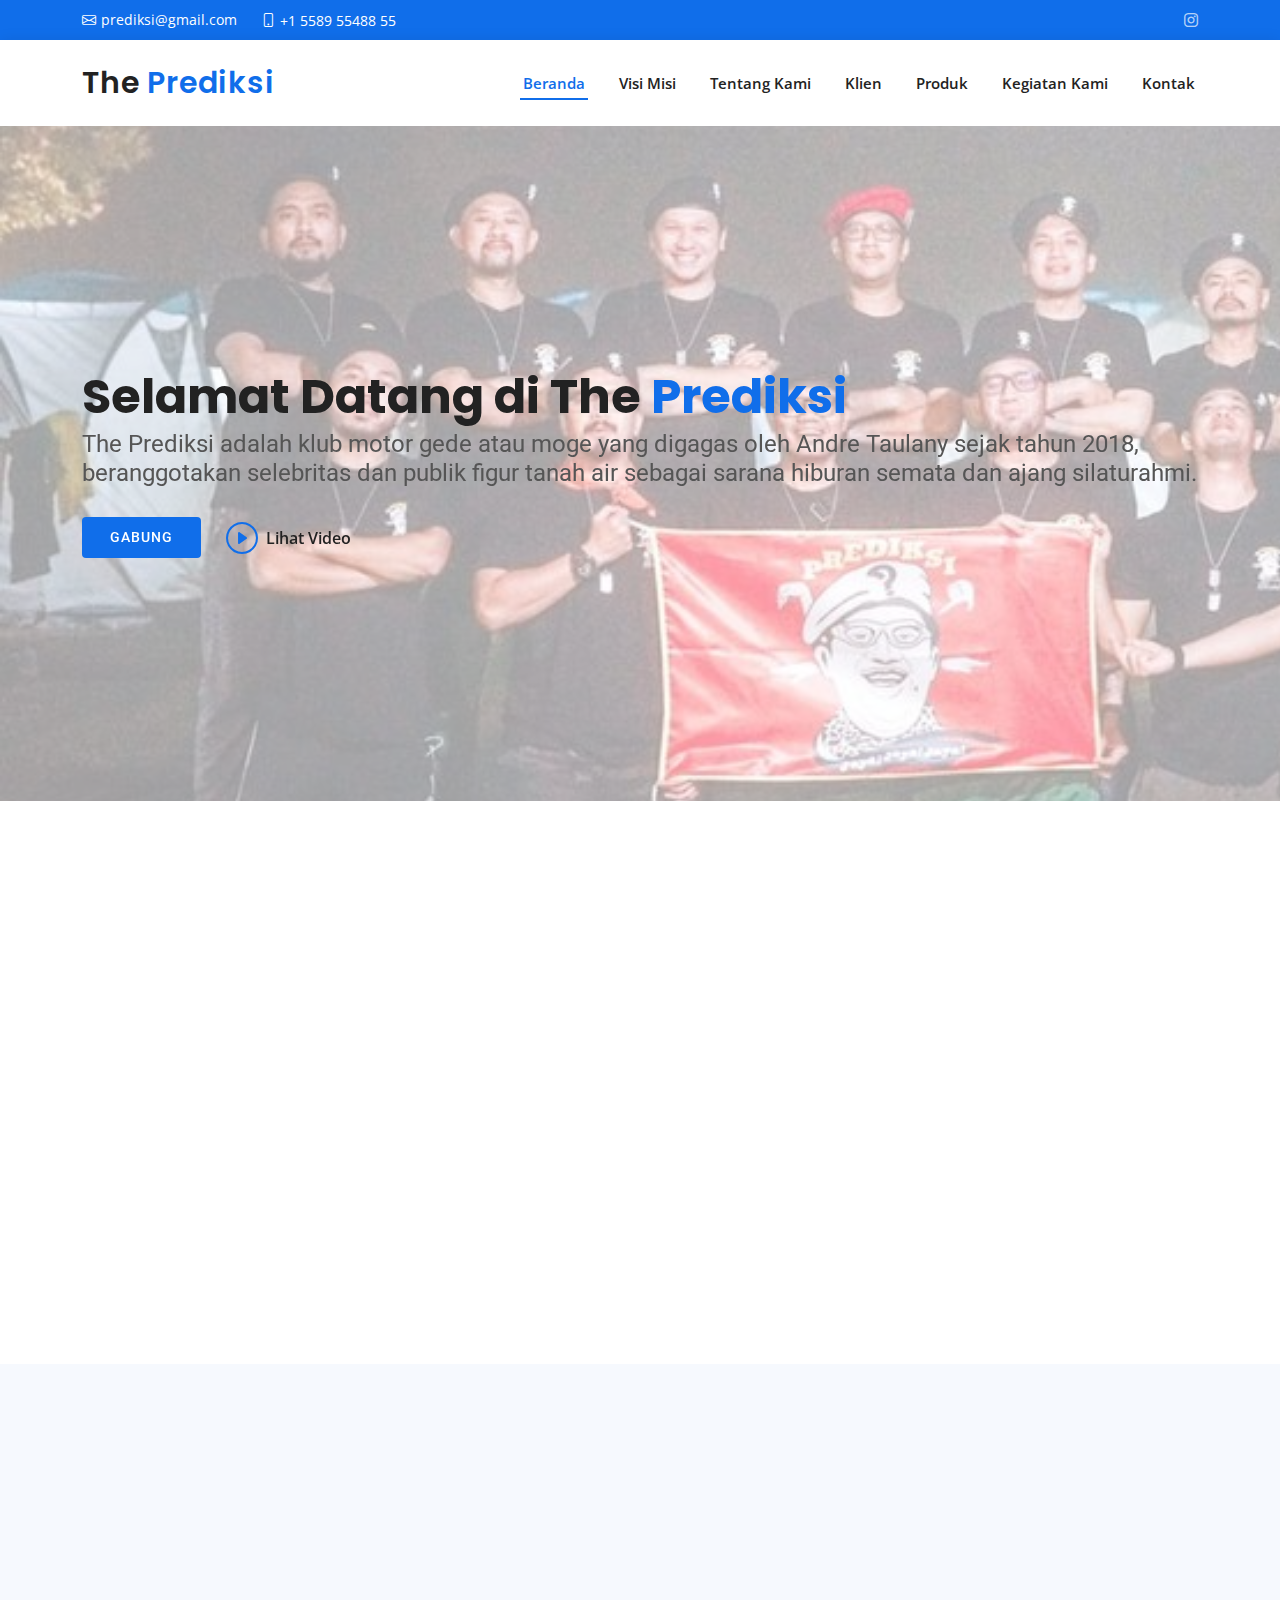
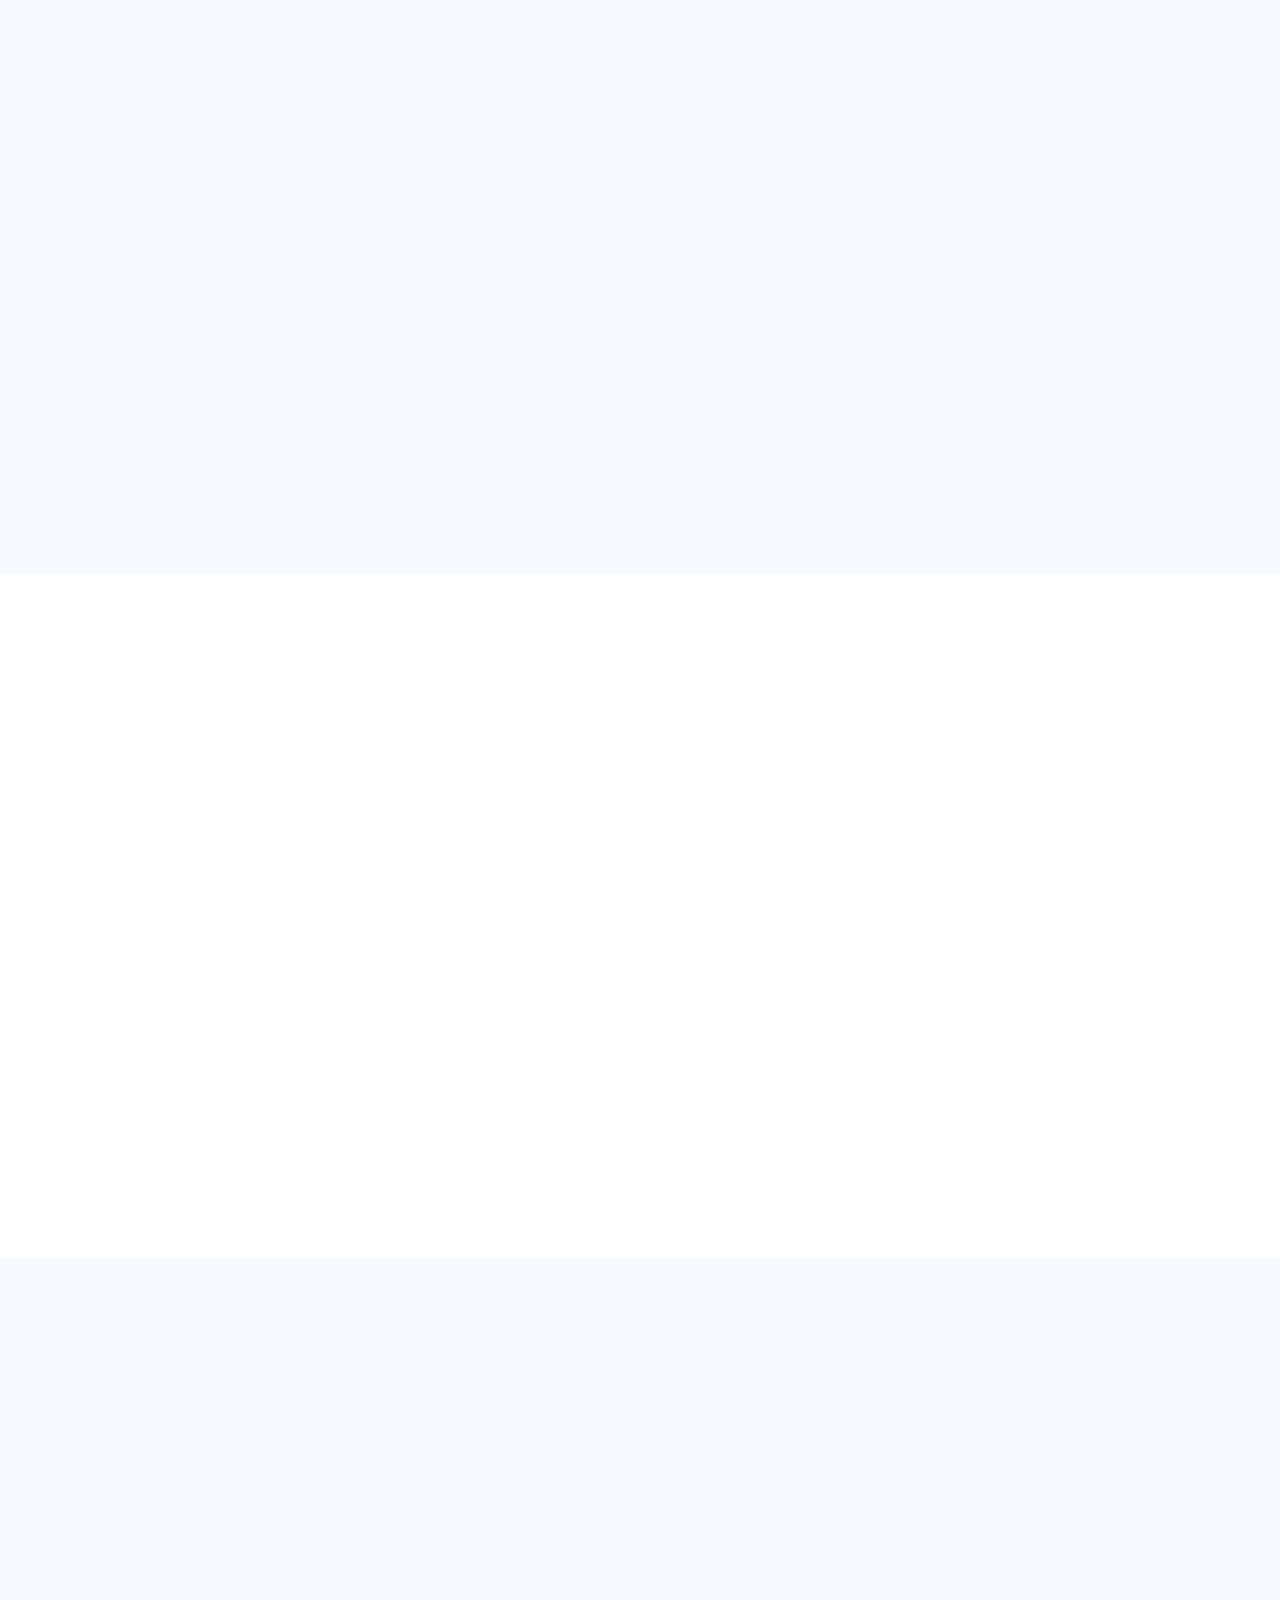
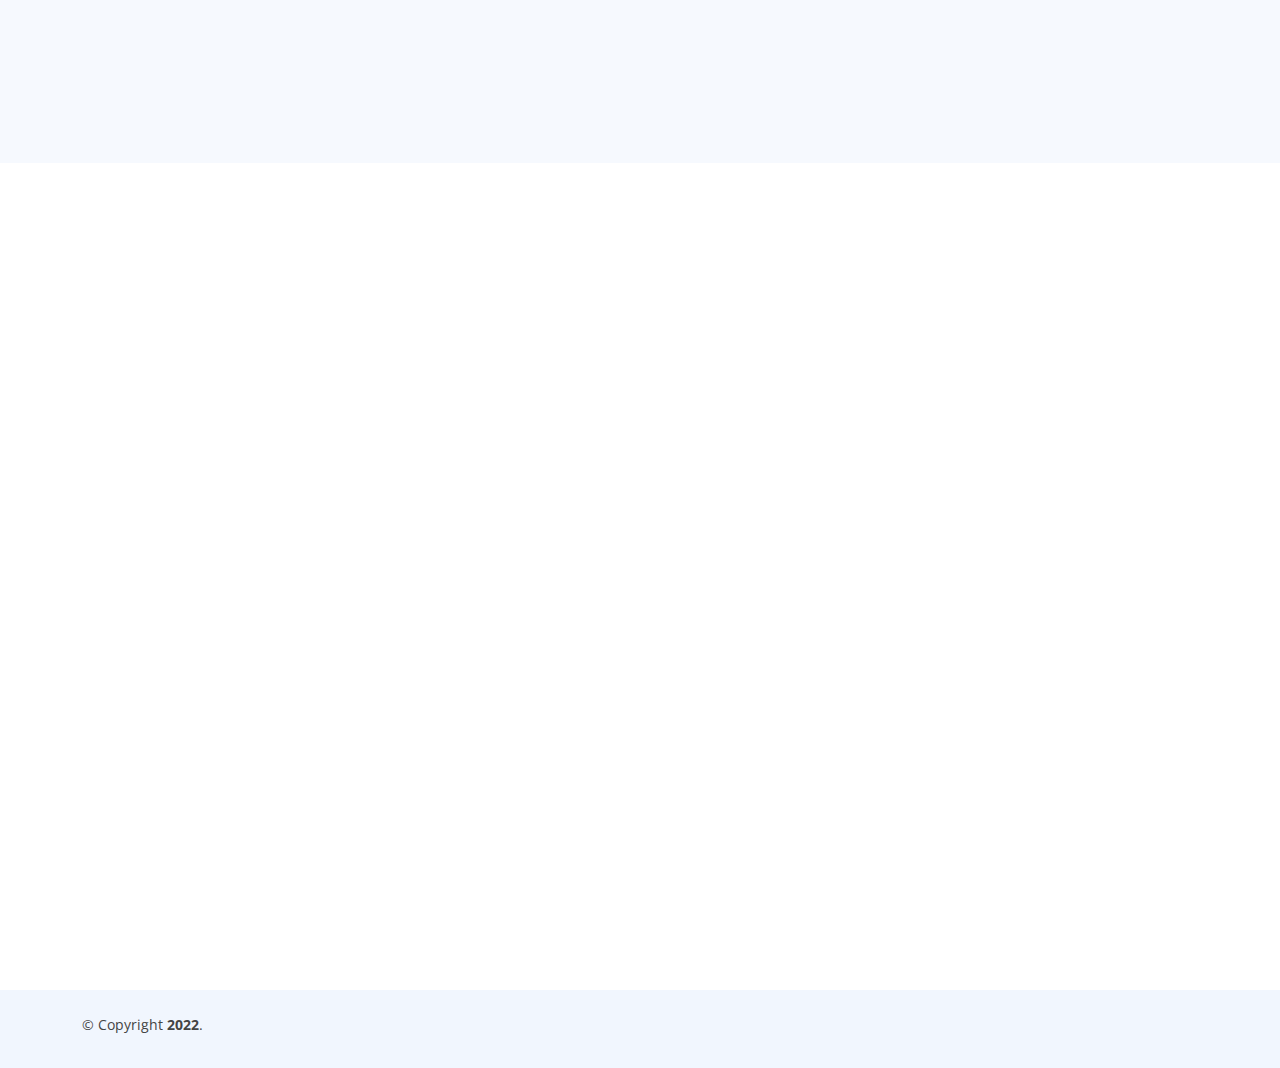
<file: index.html>
<!DOCTYPE html>
<html lang="en">

<head>
  <meta charset="utf-8">
  <meta content="width=device-width, initial-scale=1.0" name="viewport">

  <title>The Prediksi - Index</title>
  <meta content="" name="description">
  <meta content="" name="keywords">

  <!-- Favicons -->
  <link href="assets/img/ThePrediksiLogo.jpg" rel="icon">
  <link href="assets/img/apple-touch-icon.png" rel="apple-touch-icon">

  <!-- Google Fonts -->
  <link href="https://fonts.googleapis.com/css?family=Open+Sans:300,300i,400,400i,600,600i,700,700i|Roboto:300,300i,400,400i,500,500i,600,600i,700,700i|Poppins:300,300i,400,400i,500,500i,600,600i,700,700i" rel="stylesheet">

  <!-- Vendor CSS Files -->
  <link href="assets/vendor/aos/aos.css" rel="stylesheet">
  <link href="assets/vendor/bootstrap/css/bootstrap.min.css" rel="stylesheet">
  <link href="assets/vendor/bootstrap-icons/bootstrap-icons.css" rel="stylesheet">
  <link href="assets/vendor/boxicons/css/boxicons.min.css" rel="stylesheet">
  <link href="assets/vendor/glightbox/css/glightbox.min.css" rel="stylesheet">
  <link href="assets/vendor/swiper/swiper-bundle.min.css" rel="stylesheet">

  <!-- Template Main CSS File -->
  <link href="assets/css/style.css" rel="stylesheet">

  <!-- =======================================================
  * Template Name: BizLand - v3.8.1
  * Template URL: https://bootstrapmade.com/bizland-bootstrap-business-template/
  * Author: BootstrapMade.com
  * License: https://bootstrapmade.com/license/
  ======================================================== -->
</head>

<body>

  <!-- ======= Top Bar ======= -->
  <section id="topbar" class="d-flex align-items-center">
    <div class="container d-flex justify-content-center justify-content-md-between">
      <div class="contact-info d-flex align-items-center">
        <i class="bi bi-envelope d-flex align-items-center"><a href="mailto:prediksi@gmail.com">prediksi@gmail.com</a></i>
        <i class="bi bi-phone d-flex align-items-center ms-4"><span>+1 5589 55488 55</span></i>
      </div>
      <div class="social-links d-none d-md-flex align-items-center">
        <a href="https://www.instagram.com/theprediksi_/" class="instagram"><i class="bi bi-instagram"></i></a>
      </div>
    </div>
  </section>

  <!-- ======= Header ======= -->
  <header id="header" class="d-flex align-items-center">
    <div class="container d-flex align-items-center justify-content-between">

      <h1 class="logo"><a href="index.html">The<span> Prediksi</span></a></h1>
      <!-- Uncomment below if you prefer to use an image logo -->
      <!-- <a href="index.html" class="logo"><img src="assets/img/logo.png" alt=""></a>-->

      <nav id="navbar" class="navbar">
        <ul>
          <li><a class="nav-link scrollto active" href="#hero">Beranda</a></li>
          <li><a class="nav-link scrollto" href="#visimisi">Visi Misi</a></li>
          <li><a class="nav-link scrollto" href="#about">Tentang Kami</a></li>
          <li><a class="nav-link scrollto" href="#client">Klien</a></li>
          <li><a class="nav-link scrollto " href="#portfolio">Produk</a></li>
          <li><a class="nav-link scrollto" href="#team">Kegiatan Kami</a></li>         
          <li><a class="nav-link scrollto" href="#contact">Kontak</a></li>
        </ul>
        <i class="bi bi-list mobile-nav-toggle"></i>
      </nav><!-- .navbar -->

    </div>
  </header><!-- End Header -->

  <!-- ======= Hero Section ======= -->
  <section id="hero" class="d-flex align-items-center">
    <div class="container" data-aos="zoom-out" data-aos-delay="100">
      <h1>Selamat Datang di The <span>Prediksi</span></h1>
      <h2>The Prediksi adalah klub motor gede atau moge yang digagas oleh Andre Taulany sejak tahun 2018, beranggotakan selebritas dan publik figur tanah air sebagai sarana hiburan semata dan ajang silaturahmi.</h2>
      <div class="d-flex">
        <a href="#about" class="btn-get-started scrollto">Gabung</a>
        <a href="https://www.youtube.com/embed/E2m1AhpsCUs" class="glightbox btn-watch-video"><i class="bi bi-play-circle"></i><span>Lihat Video</span></a>
      </div>
    </div>
  </section><!-- End Hero -->

  <main id="main">

    <!-- ======= Featured Services Section ======= -->
    <section id="visimisi" class="featured-services">
      <div class="container" data-aos="fade-up">

        <div class="row">
          <div class="col-md-6 col-lg-3 d-flex align-items-stretch mb-5 mb-lg-0">
            <div class="icon-box" data-aos="fade-up" data-aos-delay="100">
              <div class="icon"><i class="bx bxl-dribbble"></i></div>
              <h4 class="title"><a href="">VISI</a></h4>
              <p class="description">Sebagai assosiasi untuk mengembangkan dan memperkenalkan dunia otomotif.</p>
            </div>
          </div>

          <div class="col-md-6 col-lg-3 d-flex align-items-stretch mb-5 mb-lg-0">
            <div class="icon-box" data-aos="fade-up" data-aos-delay="200">
              <div class="icon"><i class="bx bx-file"></i></div>
              <h4 class="title"><a href="">VISI</a></h4>
              <p class="description">Berlandaskan kebersamaan dengan mengutamakan rasa persatuan dan kesatuan serta berusaha membantu menciptakan keselamatan dan ketertiban lalu lintas di Indonesia dengan cara memberi contoh yang baik bagi pengguna jalan lewat perilaku ‘safety riding’</p>
            </div>
          </div>

          <div class="col-md-6 col-lg-3 d-flex align-items-stretch mb-5 mb-lg-0">
            <div class="icon-box" data-aos="fade-up" data-aos-delay="300">
              <div class="icon"><i class="bx bx-tachometer"></i></div>
              <h4 class="title"><a href="">MISI</a></h4>
              <p class="description">Menjaga tali persaudaraan antar sesama club otomotif khususnya dan masyarakat pada umumnya  dan mewadahi komunikasi dan interaksi antara sesama dan pengendara ataupun pencinta MOGE.</p>
            </div>
          </div>

          <div class="col-md-6 col-lg-3 d-flex align-items-stretch mb-5 mb-lg-0">
            <div class="icon-box" data-aos="fade-up" data-aos-delay="400">
              <div class="icon"><i class="bx bx-world"></i></div>
              <h4 class="title"><a href="">MISI</a></h4>
              <p class="description">Menghimpun dan mempersatukan semua pengguna MOGE pada khususnya dan sepeda motor jenis lain pada umumnya</p>
            </div>
          </div>

        </div>

      </div>
    </section><!-- End Featured Services Section -->

    <!-- ======= About Section ======= -->
    <section id="about" class="about section-bg">
      <div class="container" data-aos="fade-up">

        <div class="section-title">
          <h2>Tentang Kami</h2>
          <h3>Cari Tahu Lebih Banyak <span>Tentang Kami</span></h3>
          
        </div>

        <div class="row">
          <div class="col-lg-6" data-aos="fade-right" data-aos-delay="100">
            <img src="assets/img/prediksi.jpg" class="img-fluid" alt="">
          </div>
          <div class="col-lg-6 pt-4 pt-lg-0 content d-flex flex-column justify-content-center" data-aos="fade-up" data-aos-delay="100">
            <h3>The Prediksi</h3>
            <p class="fst-italic">
            The Prediksi adalah klub motor gede atau moge yang digagas oleh Andre Taulany sejak tahun 2018, beranggotakan selebritas dan publik figur tanah air sebagai sarana hiburan semata dan ajang silaturahmi. Hingga kini, klub motor gede yang terdiri dari figur publik dengan berbagai profesi tersebut, telah meluncurkan single yang bertajuk "Orkes Prediksi" tanggal 25 Agustus 2021 melalui platform digital dalam rangka merayakan hari jadinya yang ke-3.</p>
            <ul>
              <li>
                <i class="bx bx-store-alt"></i>
                <div>
                  <h5>Selain egiatan touring kami juga menjual beberapa produk</h5>
                  <p>Kami menjual beberapa produk yang berhubungan dengan club motor gede dengan kualitas dan harga yang sesuai.</p>
                </div>
              </li>
              <li>
                
            </ul>
            
          </div>
        </div>

      </div>
    </section><!-- End About Section -->


    

    <!-- ======= Clients Section ======= -->
    <section id="client" class="clients section-bg">
      <div class="container" data-aos="zoom-in">

        <div class="row">

          <div class="col-lg-2 col-md-4 col-6 d-flex align-items-center justify-content-center">
            <img src="assets/img/laz.png" class="img-fluid" alt="">
          </div>

          <div class="col-lg-2 col-md-4 col-6 d-flex align-items-center justify-content-center">
            <img src="assets/img/shop.jpg" class="img-fluid" alt="">
          </div>

          <div class="col-lg-2 col-md-4 col-6 d-flex align-items-center justify-content-center">
            <img src="assets/img/tokped.png" class="img-fluid" alt="">
          </div>

          <div class="col-lg-2 col-md-4 col-6 d-flex align-items-center justify-content-center">
            <img src="assets/img/blibli.png" class="img-fluid" alt="">
          </div>

          <div class="col-lg-2 col-md-4 col-6 d-flex align-items-center justify-content-center">
            <img src="assets/img/bl.png" class="img-fluid" alt="">
          </div>

          <div class="col-lg-2 col-md-4 col-6 d-flex align-items-center justify-content-center">
            <img src="assets/img/jd.png" class="img-fluid" alt="">
          </div>

        </div>

      </div>
    </section><!-- End Clients Section -->

    

    
    <!-- ======= Portfolio Section ======= -->
    <section id="portfolio" class="portfolio">
      <div class="container" data-aos="fade-up">

        <div class="section-title">
          <h2>Produk</h2>
          <h3>Cari Tahu Tentang<span> Produk Kami</span></h3>
          <p>Ut possimus qui ut temporibus culpa velit eveniet modi omnis est adipisci expedita at voluptas atque vitae autem.</p>
        </div>

        

        <div class="row portfolio-container" data-aos="fade-up" data-aos-delay="200">

          <div class="col-lg-4 col-md-6 portfolio-item filter-app">
            <img src="assets/img/helm.jfif" class="img-fluid" alt="">
            <div class="portfolio-info">
              <h4>Helm</h4>
              <a target="_blank" href="https://www.tokopedia.com/find/jpx-prediksi" class="details-link" title="More Details"><i class="bx bx-link"></i></a>
            </div>
          </div>

          <div class="col-lg-4 col-md-6 portfolio-item filter-web">
            <img src="assets/img/jaket.jfif" class="img-fluid" alt="">
            <div class="portfolio-info">
              <h4>Jaket</h4>
              <a target="_blank" href="https://shopee.co.id/JAKET-JEANS-PRINTING-DISTRO-GAMBAR-RED-SKULL-TENGKORAK-GHOST-RIDER-SUNMORI-MOTOR-PREDIKSI-i.21680133.9835112666" class="details-link" title="More Details"><i class="bx bx-link"></i></a>
            </div>
          </div>

          <div class="col-lg-4 col-md-6 portfolio-item filter-app">
            <img src="assets/img/kaos.jfif" class="img-fluid" alt="">
            <div class="portfolio-info">
              <h4>Kaos</h4>
              <a target="_blank" href="https://shopee.co.id/Promo-Kaos-Baju-THE-PREDIKSI-JAYA-Honda-Yamaha-Kawasaki-Kaos-Otomotif-KRMK-Keren-i.306194929.9012601066" class="details-link" title="More Details"><i class="bx bx-link"></i></a>
            </div>
          </div>

          

        </div>

      </div>
    </section><!-- End Portfolio Section -->

    <!-- ======= Team Section ======= -->
    <section id="team" class="team section-bg">
      <div class="container" data-aos="fade-up">

        <div class="section-title">
          <h2>Kegiatan Kami</h2>
          <h3>Beberapa Kegiatan <span>Kami</span></h3>
        </div>

        <div class="row">

          <div class="col-lg-3 col-md-6 d-flex align-items-stretch" data-aos="fade-up" data-aos-delay="100">
            <div class="member">
              <div class="member-img">
                <img src="assets/img/p1.jpeg" class="img-fluid" alt="">
                <div class="social">
                  
                  <a href="https://www.instagram.com/theprediksi_/"><i class="bi bi-instagram"></i></a>
                </div>
              </div>
              <div class="member-info">
                <h4>Prediksi</h4>
              </div>
            </div>
          </div>

          <div class="col-lg-3 col-md-6 d-flex align-items-stretch" data-aos="fade-up" data-aos-delay="200">
            <div class="member">
              <div class="member-img">
                <img src="assets/img/p2.jpg" class="img-fluid" alt="">
                <div class="social">
                  <a href="https://www.instagram.com/theprediksi_/"><i class="bi bi-instagram"></i></a>
                </div>
              </div>
              <div class="member-info">
                <h4>Touring</h4>
              </div>
            </div>
          </div>

          <div class="col-lg-3 col-md-6 d-flex align-items-stretch" data-aos="fade-up" data-aos-delay="300">
            <div class="member">
              <div class="member-img">
                <img src="assets/img/p4.jpg" class="img-fluid" alt="">
                <div class="social">
                  <a href="https://www.instagram.com/theprediksi_/"><i class="bi bi-instagram"></i></a>
                </div>
              </div>
              <div class="member-info">
                <h4>Prediksi</h4>
              </div>
            </div>
          </div>

          <div class="col-lg-3 col-md-6 d-flex align-items-stretch" data-aos="fade-up" data-aos-delay="400">
            <div class="member">
              <div class="member-img">
                <img src="assets/img/p5.jpg" class="img-fluid" alt="">
                <div class="social">
                  <a href="https://www.instagram.com/theprediksi_/"><i class="bi bi-instagram"></i></a>
                </div>
              </div>
              <div class="member-info">
                <h4>Touring</h4>
              </div>
            </div>
          </div>

        </div>

      </div>
    </section><!-- End Team Section -->

    
    <!-- ======= Contact Section ======= -->
    <section id="contact" class="contact">
      <div class="container" data-aos="fade-up">

        <div class="section-title">
          <h3><span>Kontak Kami</span></h3>
          <p>Hubungi kami di beberapa sosial media kami untuk informasi lebih lanjut</p>
        </div>

        <div class="row" data-aos="fade-up" data-aos-delay="100">
          <div class="col-lg-6">
            <div class="info-box mb-4">
              <i class="bx bx-map"></i>
              <h3>Alamat Kami</h3>
              <p>Bintaro, Tanggerang Selatan</p>
            </div>
          </div>

          <div class="col-lg-3 col-md-6">
            <div class="info-box  mb-4">
              <i class="bx bx-envelope"></i>
              <h3>Email Kami</h3>
              <p>prediksi@gmail.com</p>
            </div>
          </div>

          <div class="col-lg-3 col-md-6">
            <div class="info-box  mb-4">
              <i class="bx bx-phone-call"></i>
              <h3>Hubungi Kami</h3>
              <p>+1 5589 55488 55</p>
            </div>
          </div>

        </div>

        <div class="row" data-aos="fade-up" data-aos-delay="100">

          <div class="col-lg-12">
            <iframe class="mb-4 mb-lg-0" src="https://www.google.com/maps/embed?pb=!1m18!1m12!1m3!1d3965.8956019380385!2d106.7558337!3d-6.2774545!2m3!1f0!2f0!3f0!3m2!1i1024!2i768!4f13.1!3m3!1m2!1s0x2e69f046ef06d1d3%3A0x974b07b7f9c08585!2sJl.%20Gelatik%20Atas%2C%20Bintaro%2C%20Kec.%20Pesanggrahan%2C%20Kota%20Jakarta%20Selatan%2C%20Daerah%20Khusus%20Ibukota%20Jakarta!5e0!3m2!1sid!2sid!4v1660879570697!5m2!1sid!2sid" frameborder="0" style="border:0; width: 100%; height: 384px;" allowfullscreen></iframe>
          </div>

          

        </div>

      </div>
    </section><!-- End Contact Section -->

  </main><!-- End #main -->

  <!-- ======= Footer ======= -->
  <footer id="footer">

    
    <div class="container py-4">
      <div class="copyright">
        &copy; Copyright <strong><span>2022</span></strong>. 
      </div>
      
    </div>
  </footer><!-- End Footer -->

  <div id="preloader"></div>
  <a href="#" class="back-to-top d-flex align-items-center justify-content-center"><i class="bi bi-arrow-up-short"></i></a>

  <!-- Vendor JS Files -->
  <script src="assets/vendor/purecounter/purecounter_vanilla.js"></script>
  <script src="assets/vendor/aos/aos.js"></script>
  <script src="assets/vendor/bootstrap/js/bootstrap.bundle.min.js"></script>
  <script src="assets/vendor/glightbox/js/glightbox.min.js"></script>
  <script src="assets/vendor/isotope-layout/isotope.pkgd.min.js"></script>
  <script src="assets/vendor/swiper/swiper-bundle.min.js"></script>
  <script src="assets/vendor/waypoints/noframework.waypoints.js"></script>
  <script src="assets/vendor/php-email-form/validate.js"></script>

  <!-- Template Main JS File -->
  <script src="assets/js/main.js"></script>

</body>

</html>
</file>
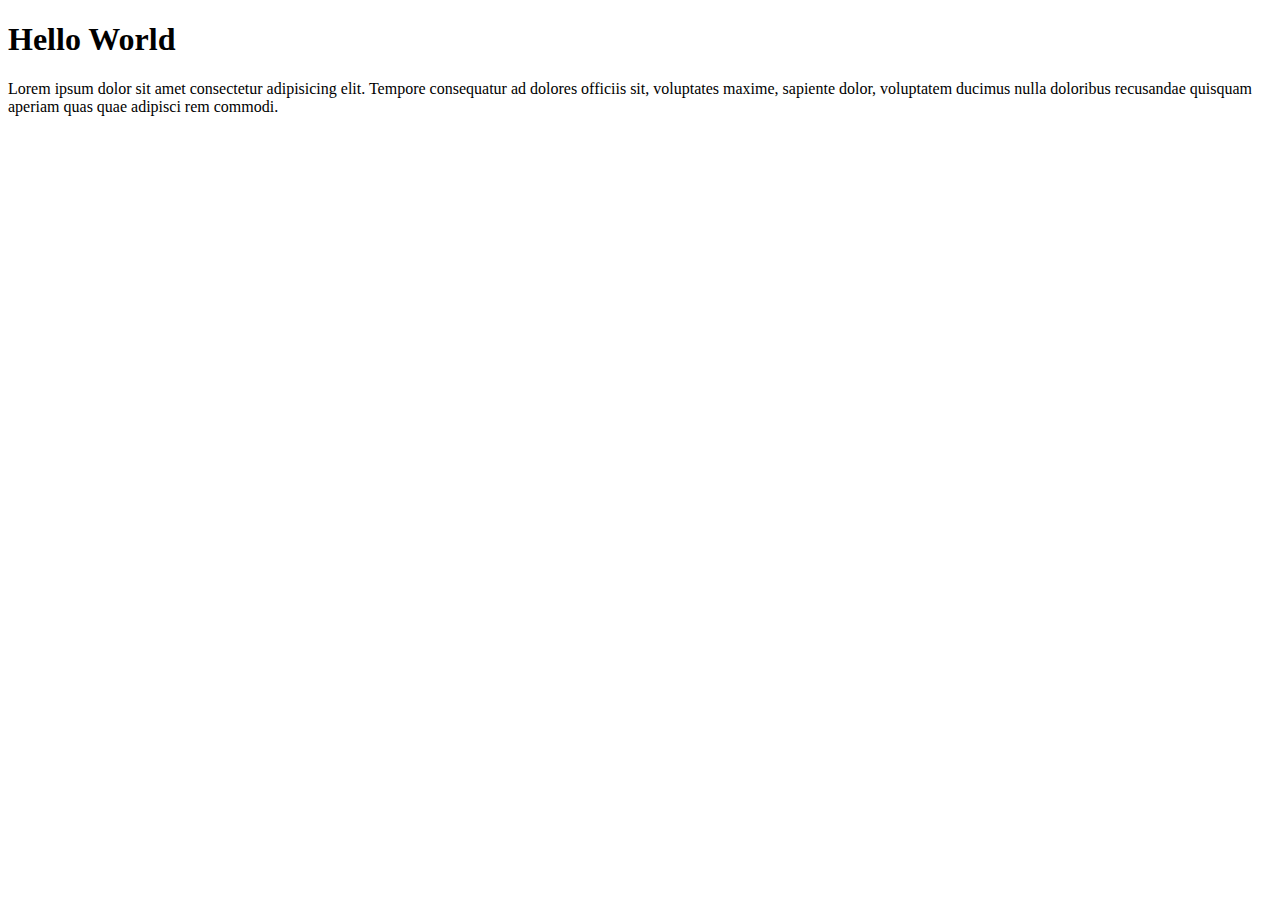
<file: dosen.html>
<!DOCTYPE html>
<html lang="en">
<head>
    <meta charset="UTF-8">
    <meta name="viewport" content="width=device-width, initial-scale=1.0">
    <title>Document</title>
</head>
<body>
    <h1>Hello World</h1>
    <p>Lorem ipsum dolor sit amet consectetur adipisicing elit. Tempore consequatur ad dolores officiis sit, voluptates maxime, sapiente dolor, voluptatem ducimus nulla doloribus recusandae quisquam aperiam quas quae adipisci rem commodi.</p>
</body>
</html>
</file>
<file: assets/css/style.css>
body {
  font-family: "Open Sans", sans-serif;
  color: #444444;
}

a {
  color: #106eea;
  text-decoration: none;
}

a:hover {
  color: #3b8af2;
  text-decoration: none;
}

h1,
h2,
h3,
h4,
h5,
h6 {
  font-family: "Roboto", sans-serif;
}

/*--------------------------------------------------------------
# Preloader
--------------------------------------------------------------*/
#preloader {
  position: fixed;
  top: 0;
  left: 0;
  right: 0;
  bottom: 0;
  z-index: 9999;
  overflow: hidden;
  background: #fff;
}

#preloader:before {
  content: "";
  position: fixed;
  top: calc(50% - 30px);
  left: calc(50% - 30px);
  border: 6px solid #106eea;
  border-top-color: #e2eefd;
  border-radius: 50%;
  width: 60px;
  height: 60px;
  -webkit-animation: animate-preloader 1s linear infinite;
  animation: animate-preloader 1s linear infinite;
}

@-webkit-keyframes animate-preloader {
  0% {
    transform: rotate(0deg);
  }

  100% {
    transform: rotate(360deg);
  }
}

@keyframes animate-preloader {
  0% {
    transform: rotate(0deg);
  }

  100% {
    transform: rotate(360deg);
  }
}

/*--------------------------------------------------------------
# Back to top button
--------------------------------------------------------------*/
.back-to-top {
  position: fixed;
  visibility: hidden;
  opacity: 0;
  right: 15px;
  bottom: 15px;
  z-index: 996;
  background: #106eea;
  width: 40px;
  height: 40px;
  border-radius: 4px;
  transition: all 0.4s;
}

.back-to-top i {
  font-size: 28px;
  color: #fff;
  line-height: 0;
}

.back-to-top:hover {
  background: #3284f1;
  color: #fff;
}

.back-to-top.active {
  visibility: visible;
  opacity: 1;
}

/*--------------------------------------------------------------
# Disable aos animation delay on mobile devices
--------------------------------------------------------------*/
@media screen and (max-width: 768px) {
  [data-aos-delay] {
    transition-delay: 0 !important;
  }
}

/*--------------------------------------------------------------
# Top Bar
--------------------------------------------------------------*/
#topbar {
  background: #106eea;
  height: 40px;
  font-size: 14px;
  transition: all 0.5s;
  color: #fff;
  padding: 0;
}

#topbar .contact-info i {
  font-style: normal;
  color: #fff;
}

#topbar .contact-info i a,
#topbar .contact-info i span {
  padding-left: 5px;
  color: #fff;
}

#topbar .contact-info i a {
  line-height: 0;
  transition: 0.3s;
  transition: 0.3s;
}

#topbar .contact-info i a:hover {
  color: #fff;
  text-decoration: underline;
}

#topbar .social-links a {
  color: rgba(255, 255, 255, 0.7);
  line-height: 0;
  transition: 0.3s;
  margin-left: 20px;
}

#topbar .social-links a:hover {
  color: white;
}

/*--------------------------------------------------------------
# Header
--------------------------------------------------------------*/
#header {
  background: #fff;
  transition: all 0.5s;
  z-index: 997;
  height: 86px;
  box-shadow: 0px 2px 15px rgba(0, 0, 0, 0.1);
}

#header.fixed-top {
  height: 70px;
}

#header .logo {
  font-size: 30px;
  margin: 0;
  padding: 0;
  line-height: 1;
  font-weight: 600;
  letter-spacing: 0.8px;
  font-family: "Poppins", sans-serif;
}

#header .logo a {
  color: #222222;
}

#header .logo a span {
  color: #106eea;
}

#header .logo img {
  max-height: 40px;
}

.scrolled-offset {
  margin-top: 70px;
}

/*--------------------------------------------------------------
# Navigation Menu
--------------------------------------------------------------*/
/**
* Desktop Navigation 
*/
.navbar {
  padding: 0;
}

.navbar ul {
  margin: 0;
  padding: 0;
  display: flex;
  list-style: none;
  align-items: center;
}

.navbar li {
  position: relative;
}

.navbar>ul>li {
  white-space: nowrap;
  padding: 10px 0 10px 28px;
}

.navbar a,
.navbar a:focus {
  display: flex;
  align-items: center;
  justify-content: space-between;
  padding: 0 3px;
  font-size: 15px;
  font-weight: 600;
  color: #222222;
  white-space: nowrap;
  transition: 0.3s;
  position: relative;
}

.navbar a i,
.navbar a:focus i {
  font-size: 12px;
  line-height: 0;
  margin-left: 5px;
}

.navbar>ul>li>a:before {
  content: "";
  position: absolute;
  width: 100%;
  height: 2px;
  bottom: -6px;
  left: 0;
  background-color: #106eea;
  visibility: hidden;
  width: 0px;
  transition: all 0.3s ease-in-out 0s;
}

.navbar a:hover:before,
.navbar li:hover>a:before,
.navbar .active:before {
  visibility: visible;
  width: 100%;
}

.navbar a:hover,
.navbar .active,
.navbar .active:focus,
.navbar li:hover>a {
  color: #106eea;
}

.navbar .dropdown ul {
  display: block;
  position: absolute;
  left: 28px;
  top: calc(100% + 30px);
  margin: 0;
  padding: 10px 0;
  z-index: 99;
  opacity: 0;
  visibility: hidden;
  background: #fff;
  box-shadow: 0px 0px 30px rgba(127, 137, 161, 0.25);
  transition: 0.3s;
}

.navbar .dropdown ul li {
  min-width: 200px;
}

.navbar .dropdown ul a {
  padding: 10px 20px;
  font-weight: 400;
}

.navbar .dropdown ul a i {
  font-size: 12px;
}

.navbar .dropdown ul a:hover,
.navbar .dropdown ul .active:hover,
.navbar .dropdown ul li:hover>a {
  color: #106eea;
}

.navbar .dropdown:hover>ul {
  opacity: 1;
  top: 100%;
  visibility: visible;
}

.navbar .dropdown .dropdown ul {
  top: 0;
  left: calc(100% - 30px);
  visibility: hidden;
}

.navbar .dropdown .dropdown:hover>ul {
  opacity: 1;
  top: 0;
  left: 100%;
  visibility: visible;
}

@media (max-width: 1366px) {
  .navbar .dropdown .dropdown ul {
    left: -90%;
  }

  .navbar .dropdown .dropdown:hover>ul {
    left: -100%;
  }
}

/**
* Mobile Navigation 
*/
.mobile-nav-toggle {
  color: #222222;
  font-size: 28px;
  cursor: pointer;
  display: none;
  line-height: 0;
  transition: 0.5s;
}

.mobile-nav-toggle.bi-x {
  color: #fff;
}

@media (max-width: 991px) {
  .mobile-nav-toggle {
    display: block;
  }

  .navbar ul {
    display: none;
  }
}

.navbar-mobile {
  position: fixed;
  overflow: hidden;
  top: 0;
  right: 0;
  left: 0;
  bottom: 0;
  background: rgba(9, 9, 9, 0.9);
  transition: 0.3s;
  z-index: 999;
}

.navbar-mobile .mobile-nav-toggle {
  position: absolute;
  top: 15px;
  right: 15px;
}

.navbar-mobile ul {
  display: block;
  position: absolute;
  top: 55px;
  right: 15px;
  bottom: 15px;
  left: 15px;
  padding: 10px 0;
  background-color: #fff;
  overflow-y: auto;
  transition: 0.3s;
}

.navbar-mobile a,
.navbar-mobile a:focus {
  padding: 10px 20px;
  font-size: 15px;
  color: #222222;
}

.navbar-mobile>ul>li {
  padding: 0;
}

.navbar-mobile a:hover:before,
.navbar-mobile li:hover>a:before,
.navbar-mobile .active:before {
  visibility: hidden;
}

.navbar-mobile a:hover,
.navbar-mobile .active,
.navbar-mobile li:hover>a {
  color: #106eea;
}

.navbar-mobile .getstarted,
.navbar-mobile .getstarted:focus {
  margin: 15px;
}

.navbar-mobile .dropdown ul {
  position: static;
  display: none;
  margin: 10px 20px;
  padding: 10px 0;
  z-index: 99;
  opacity: 1;
  visibility: visible;
  background: #fff;
  box-shadow: 0px 0px 30px rgba(127, 137, 161, 0.25);
}

.navbar-mobile .dropdown ul li {
  min-width: 200px;
}

.navbar-mobile .dropdown ul a {
  padding: 10px 20px;
}

.navbar-mobile .dropdown ul a i {
  font-size: 12px;
}

.navbar-mobile .dropdown ul a:hover,
.navbar-mobile .dropdown ul .active:hover,
.navbar-mobile .dropdown ul li:hover>a {
  color: #106eea;
}

.navbar-mobile .dropdown>.dropdown-active {
  display: block;
}

/*--------------------------------------------------------------
# Hero Section
--------------------------------------------------------------*/
#hero {
  width: 100%;
  height: 75vh;
  background: url("../img/p3.jpeg") top left;
  background-size: cover;
  position: relative;
}

#hero:before {
  content: "";
  background: rgba(255, 255, 255, 0.6);
  position: absolute;
  bottom: 0;
  top: 0;
  left: 0;
  right: 0;
}

#hero .container {
  position: relative;
}

#hero h1 {
  margin: 0;
  font-size: 48px;
  font-weight: 700;
  line-height: 56px;
  color: #222222;
  font-family: "Poppins", sans-serif;
}

#hero h1 span {
  color: #106eea;
}

#hero h2 {
  color: #555555;
  margin: 5px 0 30px 0;
  font-size: 24px;
  font-weight: 400;
}

#hero .btn-get-started {
  font-family: "Roboto", sans-serif;
  text-transform: uppercase;
  font-weight: 500;
  font-size: 14px;
  letter-spacing: 1px;
  display: inline-block;
  padding: 10px 28px;
  border-radius: 4px;
  transition: 0.5s;
  color: #fff;
  background: #106eea;
}

#hero .btn-get-started:hover {
  background: #247cf0;
}

#hero .btn-watch-video {
  font-size: 16px;
  transition: 0.5s;
  margin-left: 25px;
  color: #222222;
  font-weight: 600;
  display: flex;
  align-items: center;
}

#hero .btn-watch-video i {
  color: #106eea;
  font-size: 32px;
  transition: 0.3s;
  line-height: 0;
  margin-right: 8px;
}

#hero .btn-watch-video:hover {
  color: #106eea;
}

#hero .btn-watch-video:hover i {
  color: #3b8af2;
}

@media (min-width: 1024px) {
  #hero {
    background-attachment: fixed;
  }
}

@media (max-width: 768px) {
  #hero {
    height: 100vh;
  }

  #hero h1 {
    font-size: 28px;
    line-height: 36px;
  }

  #hero h2 {
    font-size: 18px;
    line-height: 24px;
    margin-bottom: 30px;
  }

  #hero .btn-get-started,
  #hero .btn-watch-video {
    font-size: 13px;
  }
}

@media (max-height: 500px) {
  #hero {
    height: 120vh;
  }
}

/*--------------------------------------------------------------
# Sections General
--------------------------------------------------------------*/
section {
  padding: 60px 0;
  overflow: hidden;
}

.section-bg {
  background-color: #f6f9fe;
}

.section-title {
  text-align: center;
  padding-bottom: 30px;
}

.section-title h2 {
  font-size: 13px;
  letter-spacing: 1px;
  font-weight: 700;
  padding: 8px 20px;
  margin: 0;
  background: #e7f1fd;
  color: #106eea;
  display: inline-block;
  text-transform: uppercase;
  border-radius: 50px;
}

.section-title h3 {
  margin: 15px 0 0 0;
  font-size: 32px;
  font-weight: 700;
}

.section-title h3 span {
  color: #106eea;
}

.section-title p {
  margin: 15px auto 0 auto;
  font-weight: 600;
}

@media (min-width: 1024px) {
  .section-title p {
    width: 50%;
  }
}

/*--------------------------------------------------------------
# Breadcrumbs
--------------------------------------------------------------*/
.breadcrumbs {
  padding: 20px 0;
  background-color: #f1f6fe;
  min-height: 40px;
}

.breadcrumbs h2 {
  font-size: 24px;
  font-weight: 300;
  margin: 0;
}

@media (max-width: 992px) {
  .breadcrumbs h2 {
    margin: 0 0 10px 0;
  }
}

.breadcrumbs ol {
  display: flex;
  flex-wrap: wrap;
  list-style: none;
  padding: 0;
  margin: 0;
  font-size: 14px;
}

.breadcrumbs ol li+li {
  padding-left: 10px;
}

.breadcrumbs ol li+li::before {
  display: inline-block;
  padding-right: 10px;
  color: #6c757d;
  content: "/";
}

@media (max-width: 768px) {
  .breadcrumbs .d-flex {
    display: block !important;
  }

  .breadcrumbs ol {
    display: block;
  }

  .breadcrumbs ol li {
    display: inline-block;
  }
}

/*--------------------------------------------------------------
# Featured Services
--------------------------------------------------------------*/
.featured-services .icon-box {
  padding: 30px;
  position: relative;
  overflow: hidden;
  background: #fff;
  box-shadow: 0 0 29px 0 rgba(68, 88, 144, 0.12);
  transition: all 0.3s ease-in-out;
  border-radius: 8px;
  z-index: 1;
}

.featured-services .icon-box::before {
  content: "";
  position: absolute;
  background: #cbe0fb;
  right: 0;
  left: 0;
  bottom: 0;
  top: 100%;
  transition: all 0.3s;
  z-index: -1;
}

.featured-services .icon-box:hover::before {
  background: #106eea;
  top: 0;
  border-radius: 0px;
}

.featured-services .icon {
  margin-bottom: 15px;
}

.featured-services .icon i {
  font-size: 48px;
  line-height: 1;
  color: #106eea;
  transition: all 0.3s ease-in-out;
}

.featured-services .title {
  font-weight: 700;
  margin-bottom: 15px;
  font-size: 18px;
}

.featured-services .title a {
  color: #111;
}

.featured-services .description {
  font-size: 15px;
  line-height: 28px;
  margin-bottom: 0;
}

.featured-services .icon-box:hover .title a,
.featured-services .icon-box:hover .description {
  color: #fff;
}

.featured-services .icon-box:hover .icon i {
  color: #fff;
}

/*--------------------------------------------------------------
# About
--------------------------------------------------------------*/
.about .content h3 {
  font-weight: 600;
  font-size: 26px;
}

.about .content ul {
  list-style: none;
  padding: 0;
}

.about .content ul li {
  display: flex;
  align-items: flex-start;
  margin-bottom: 35px;
}

.about .content ul li:first-child {
  margin-top: 35px;
}

.about .content ul i {
  background: #fff;
  box-shadow: 0px 6px 15px rgba(16, 110, 234, 0.12);
  font-size: 24px;
  padding: 20px;
  margin-right: 15px;
  color: #106eea;
  border-radius: 50px;
}

.about .content ul h5 {
  font-size: 18px;
  color: #555555;
}

.about .content ul p {
  font-size: 15px;
}

.about .content p:last-child {
  margin-bottom: 0;
}

/*--------------------------------------------------------------
# Skills
--------------------------------------------------------------*/
.skills .progress {
  height: 60px;
  display: block;
  background: none;
  border-radius: 0;
}

.skills .progress .skill {
  padding: 0;
  margin: 0 0 6px 0;
  text-transform: uppercase;
  display: block;
  font-weight: 600;
  font-family: "Poppins", sans-serif;
  color: #222222;
}

.skills .progress .skill .val {
  float: right;
  font-style: normal;
}

.skills .progress-bar-wrap {
  background: #e2eefd;
  height: 10px;
}

.skills .progress-bar {
  width: 1px;
  height: 10px;
  transition: 0.9s;
  background-color: #106eea;
}

/*--------------------------------------------------------------
# Counts
--------------------------------------------------------------*/
.counts {
  padding: 70px 0 60px;
}

.counts .count-box {
  padding: 30px 30px 25px 30px;
  width: 100%;
  position: relative;
  text-align: center;
  background: #f1f6fe;
}

.counts .count-box i {
  position: absolute;
  top: -28px;
  left: 50%;
  transform: translateX(-50%);
  font-size: 24px;
  background: #106eea;
  color: #fff;
  width: 56px;
  height: 56px;
  line-height: 0;
  border-radius: 50px;
  border: 5px solid #fff;
  display: inline-flex;
  align-items: center;
  justify-content: center;
}

.counts .count-box span {
  font-size: 36px;
  display: block;
  font-weight: 600;
  color: #062b5b;
}

.counts .count-box p {
  padding: 0;
  margin: 0;
  font-family: "Roboto", sans-serif;
  font-size: 14px;
}

/*--------------------------------------------------------------
# Clients
--------------------------------------------------------------*/
.clients {
  padding: 15px 0;
  text-align: center;
}

.clients img {
  max-width: 45%;
  transition: all 0.4s ease-in-out;
  display: inline-block;
  padding: 15px 0;
}

.clients img:hover {
  transform: scale(1.15);
}

@media (max-width: 768px) {
  .clients img {
    max-width: 40%;
  }
}

/*--------------------------------------------------------------
# Services
--------------------------------------------------------------*/
.services .icon-box {
  text-align: center;
  border: 1px solid #e2eefd;
  padding: 80px 20px;
  transition: all ease-in-out 0.3s;
  background: #fff;
}

.services .icon-box .icon {
  margin: 0 auto;
  width: 64px;
  height: 64px;
  background: #f1f6fe;
  border-radius: 4px;
  border: 1px solid #deebfd;
  display: flex;
  align-items: center;
  justify-content: center;
  margin-bottom: 20px;
  transition: ease-in-out 0.3s;
}

.services .icon-box .icon i {
  color: #3b8af2;
  font-size: 28px;
  transition: ease-in-out 0.3s;
}

.services .icon-box h4 {
  font-weight: 700;
  margin-bottom: 15px;
  font-size: 24px;
}

.services .icon-box h4 a {
  color: #222222;
  transition: ease-in-out 0.3s;
}

.services .icon-box p {
  line-height: 24px;
  font-size: 14px;
  margin-bottom: 0;
}

.services .icon-box:hover {
  border-color: #fff;
  box-shadow: 0px 0 25px 0 rgba(16, 110, 234, 0.1);
}

.services .icon-box:hover h4 a,
.services .icon-box:hover .icon i {
  color: #106eea;
}

.services .icon-box:hover .icon {
  border-color: #106eea;
}

/*--------------------------------------------------------------
# Testimonials
--------------------------------------------------------------*/
.testimonials {
  padding: 80px 0;
  background: url("../img/testimonials-bg.jpg") no-repeat;
  background-position: center center;
  background-size: cover;
  position: relative;
}

.testimonials::before {
  content: "";
  position: absolute;
  left: 0;
  right: 0;
  top: 0;
  bottom: 0;
  background: rgba(0, 0, 0, 0.7);
}

.testimonials .section-header {
  margin-bottom: 40px;
}

.testimonials .testimonials-carousel,
.testimonials .testimonials-slider {
  overflow: hidden;
}

.testimonials .testimonial-item {
  text-align: center;
  color: #fff;
}

.testimonials .testimonial-item .testimonial-img {
  width: 100px;
  border-radius: 50%;
  border: 6px solid rgba(255, 255, 255, 0.15);
  margin: 0 auto;
}

.testimonials .testimonial-item h3 {
  font-size: 20px;
  font-weight: bold;
  margin: 10px 0 5px 0;
  color: #fff;
}

.testimonials .testimonial-item h4 {
  font-size: 14px;
  color: #ddd;
  margin: 0 0 15px 0;
}

.testimonials .testimonial-item .quote-icon-left,
.testimonials .testimonial-item .quote-icon-right {
  color: rgba(255, 255, 255, 0.4);
  font-size: 26px;
}

.testimonials .testimonial-item .quote-icon-left {
  display: inline-block;
  left: -5px;
  position: relative;
}

.testimonials .testimonial-item .quote-icon-right {
  display: inline-block;
  right: -5px;
  position: relative;
  top: 10px;
}

.testimonials .testimonial-item p {
  font-style: italic;
  margin: 0 auto 15px auto;
  color: #eee;
}

.testimonials .swiper-pagination {
  margin-top: 20px;
  position: relative;
}

.testimonials .swiper-pagination .swiper-pagination-bullet {
  width: 12px;
  height: 12px;
  background-color: rgba(255, 255, 255, 0.5);
  opacity: 1;
}

.testimonials .swiper-pagination .swiper-pagination-bullet-active {
  background-color: #106eea;
}

@media (min-width: 992px) {
  .testimonials .testimonial-item p {
    width: 80%;
  }
}

/*--------------------------------------------------------------
# Portfolio
--------------------------------------------------------------*/
.portfolio #portfolio-flters {
  padding: 0;
  margin: 0 auto 15px auto;
  list-style: none;
  text-align: center;
  border-radius: 50px;
  padding: 2px 15px;
}

.portfolio #portfolio-flters li {
  cursor: pointer;
  display: inline-block;
  padding: 10px 15px 8px 15px;
  font-size: 16px;
  font-weight: 600;
  line-height: 1;
  text-transform: uppercase;
  color: #444444;
  margin-bottom: 5px;
  transition: all 0.3s ease-in-out;
}

.portfolio #portfolio-flters li:hover,
.portfolio #portfolio-flters li.filter-active {
  color: #106eea;
}

.portfolio #portfolio-flters li:last-child {
  margin-right: 0;
}

.portfolio .portfolio-item {
  margin-bottom: 30px;
}

.portfolio .portfolio-item .portfolio-info {
  opacity: 0;
  position: absolute;
  left: 30px;
  right: 30px;
  bottom: 0;
  z-index: 3;
  transition: all ease-in-out 0.3s;
  background: rgba(255, 255, 255, 0.9);
  padding: 15px;
}

.portfolio .portfolio-item .portfolio-info h4 {
  font-size: 18px;
  color: #fff;
  font-weight: 600;
  color: #222222;
}

.portfolio .portfolio-item .portfolio-info p {
  color: #555555;
  font-size: 14px;
  margin-bottom: 0;
}

.portfolio .portfolio-item .portfolio-info .preview-link,
.portfolio .portfolio-item .portfolio-info .details-link {
  position: absolute;
  right: 40px;
  font-size: 24px;
  top: calc(50% - 18px);
  color: #3c3c3c;
}

.portfolio .portfolio-item .portfolio-info .preview-link:hover,
.portfolio .portfolio-item .portfolio-info .details-link:hover {
  color: #106eea;
}

.portfolio .portfolio-item .portfolio-info .details-link {
  right: 10px;
}

.portfolio .portfolio-item .portfolio-links {
  opacity: 0;
  left: 0;
  right: 0;
  text-align: center;
  z-index: 3;
  position: absolute;
  transition: all ease-in-out 0.3s;
}

.portfolio .portfolio-item .portfolio-links a {
  color: #fff;
  margin: 0 2px;
  font-size: 28px;
  display: inline-block;
  transition: 0.3s;
}

.portfolio .portfolio-item .portfolio-links a:hover {
  color: #6ba7f5;
}

.portfolio .portfolio-item:hover .portfolio-info {
  opacity: 1;
  bottom: 20px;
}

/*--------------------------------------------------------------
# Portfolio Details
--------------------------------------------------------------*/
.portfolio-details {
  padding-top: 40px;
}

.portfolio-details .portfolio-details-slider img {
  width: 100%;
}

.portfolio-details .portfolio-details-slider .swiper-pagination {
  margin-top: 20px;
  position: relative;
}

.portfolio-details .portfolio-details-slider .swiper-pagination .swiper-pagination-bullet {
  width: 12px;
  height: 12px;
  background-color: #fff;
  opacity: 1;
  border: 1px solid #106eea;
}

.portfolio-details .portfolio-details-slider .swiper-pagination .swiper-pagination-bullet-active {
  background-color: #106eea;
}

.portfolio-details .portfolio-info {
  padding: 30px;
  box-shadow: 0px 0 30px rgba(34, 34, 34, 0.08);
}

.portfolio-details .portfolio-info h3 {
  font-size: 22px;
  font-weight: 700;
  margin-bottom: 20px;
  padding-bottom: 20px;
  border-bottom: 1px solid #eee;
}

.portfolio-details .portfolio-info ul {
  list-style: none;
  padding: 0;
  font-size: 15px;
}

.portfolio-details .portfolio-info ul li+li {
  margin-top: 10px;
}

.portfolio-details .portfolio-description {
  padding-top: 30px;
}

.portfolio-details .portfolio-description h2 {
  font-size: 26px;
  font-weight: 700;
  margin-bottom: 20px;
}

.portfolio-details .portfolio-description p {
  padding: 0;
}

/*--------------------------------------------------------------
# Team
--------------------------------------------------------------*/
.team {
  padding: 60px 0;
}

.team .member {
  margin-bottom: 20px;
  overflow: hidden;
  border-radius: 4px;
  background: #fff;
  box-shadow: 0px 2px 15px rgba(16, 110, 234, 0.15);
}

.team .member .member-img {
  position: relative;
  overflow: hidden;
}

.team .member .social {
  position: absolute;
  left: 0;
  bottom: 30px;
  right: 0;
  opacity: 0;
  transition: ease-in-out 0.3s;
  text-align: center;
}

.team .member .social a {
  transition: color 0.3s;
  color: #222222;
  margin: 0 3px;
  padding-top: 7px;
  border-radius: 4px;
  width: 36px;
  height: 36px;
  background: rgba(16, 110, 234, 0.8);
  display: inline-block;
  transition: ease-in-out 0.3s;
  color: #fff;
}

.team .member .social a:hover {
  background: #3b8af2;
}

.team .member .social i {
  font-size: 18px;
}

.team .member .member-info {
  padding: 25px 15px;
}

.team .member .member-info h4 {
  font-weight: 700;
  margin-bottom: 5px;
  font-size: 18px;
  color: #222222;
}

.team .member .member-info span {
  display: block;
  font-size: 13px;
  font-weight: 400;
  color: #aaaaaa;
}

.team .member .member-info p {
  font-style: italic;
  font-size: 14px;
  line-height: 26px;
  color: #777777;
}

.team .member:hover .social {
  opacity: 1;
  bottom: 15px;
}

/*--------------------------------------------------------------
# Pricing
--------------------------------------------------------------*/
.pricing .box {
  padding: 20px;
  background: #fff;
  text-align: center;
  box-shadow: 0px 0px 4px rgba(0, 0, 0, 0.12);
  border-radius: 5px;
  position: relative;
  overflow: hidden;
}

.pricing .box h3 {
  font-weight: 400;
  margin: -20px -20px 20px -20px;
  padding: 20px 15px;
  font-size: 16px;
  font-weight: 600;
  color: #777777;
  background: #f8f8f8;
}

.pricing .box h4 {
  font-size: 36px;
  color: #106eea;
  font-weight: 600;
  font-family: "Poppins", sans-serif;
  margin-bottom: 20px;
}

.pricing .box h4 sup {
  font-size: 20px;
  top: -15px;
  left: -3px;
}

.pricing .box h4 span {
  color: #bababa;
  font-size: 16px;
  font-weight: 300;
}

.pricing .box ul {
  padding: 0;
  list-style: none;
  color: #444444;
  text-align: center;
  line-height: 20px;
  font-size: 14px;
}

.pricing .box ul li {
  padding-bottom: 16px;
}

.pricing .box ul i {
  color: #106eea;
  font-size: 18px;
  padding-right: 4px;
}

.pricing .box ul .na {
  color: #ccc;
  text-decoration: line-through;
}

.pricing .btn-wrap {
  margin: 20px -20px -20px -20px;
  padding: 20px 15px;
  background: #f8f8f8;
  text-align: center;
}

.pricing .btn-buy {
  background: #106eea;
  display: inline-block;
  padding: 8px 35px 10px 35px;
  border-radius: 4px;
  color: #fff;
  transition: none;
  font-size: 14px;
  font-weight: 400;
  font-family: "Roboto", sans-serif;
  font-weight: 600;
  transition: 0.3s;
}

.pricing .btn-buy:hover {
  background: #3b8af2;
}

.pricing .featured h3 {
  color: #fff;
  background: #106eea;
}

.pricing .advanced {
  width: 200px;
  position: absolute;
  top: 18px;
  right: -68px;
  transform: rotate(45deg);
  z-index: 1;
  font-size: 14px;
  padding: 1px 0 3px 0;
  background: #106eea;
  color: #fff;
}

/*--------------------------------------------------------------
# Frequently Asked Questions
--------------------------------------------------------------*/
.faq {
  padding: 60px 0;
}

.faq .faq-list {
  padding: 0;
  list-style: none;
}

.faq .faq-list li {
  border-bottom: 1px solid #d4e5fc;
  margin-bottom: 20px;
  padding-bottom: 20px;
}

.faq .faq-list .question {
  display: block;
  position: relative;
  font-family: #106eea;
  font-size: 18px;
  line-height: 24px;
  font-weight: 400;
  padding-left: 25px;
  cursor: pointer;
  color: #0d58ba;
  transition: 0.3s;
}

.faq .faq-list i {
  font-size: 16px;
  position: absolute;
  left: 0;
  top: -2px;
}

.faq .faq-list p {
  margin-bottom: 0;
  padding: 10px 0 0 25px;
}

.faq .faq-list .icon-show {
  display: none;
}

.faq .faq-list .collapsed {
  color: black;
}

.faq .faq-list .collapsed:hover {
  color: #106eea;
}

.faq .faq-list .collapsed .icon-show {
  display: inline-block;
  transition: 0.6s;
}

.faq .faq-list .collapsed .icon-close {
  display: none;
  transition: 0.6s;
}

/*--------------------------------------------------------------
# Contact
--------------------------------------------------------------*/
.contact .info-box {
  color: #444444;
  text-align: center;
  box-shadow: 0 0 30px rgba(214, 215, 216, 0.3);
  padding: 20px 0 30px 0;
}

.contact .info-box i {
  font-size: 32px;
  color: #106eea;
  border-radius: 50%;
  padding: 8px;
  border: 2px dotted #b3d1fa;
}

.contact .info-box h3 {
  font-size: 20px;
  color: #777777;
  font-weight: 700;
  margin: 10px 0;
}

.contact .info-box p {
  padding: 0;
  line-height: 24px;
  font-size: 14px;
  margin-bottom: 0;
}

.contact .php-email-form {
  box-shadow: 0 0 30px rgba(214, 215, 216, 0.4);
  padding: 30px;
}

.contact .php-email-form .error-message {
  display: none;
  color: #fff;
  background: #ed3c0d;
  text-align: left;
  padding: 15px;
  font-weight: 600;
}

.contact .php-email-form .error-message br+br {
  margin-top: 25px;
}

.contact .php-email-form .sent-message {
  display: none;
  color: #fff;
  background: #18d26e;
  text-align: center;
  padding: 15px;
  font-weight: 600;
}

.contact .php-email-form .loading {
  display: none;
  background: #fff;
  text-align: center;
  padding: 15px;
}

.contact .php-email-form .loading:before {
  content: "";
  display: inline-block;
  border-radius: 50%;
  width: 24px;
  height: 24px;
  margin: 0 10px -6px 0;
  border: 3px solid #18d26e;
  border-top-color: #eee;
  -webkit-animation: animate-loading 1s linear infinite;
  animation: animate-loading 1s linear infinite;
}

.contact .php-email-form .form-group {
  margin-bottom: 20px;
}

.contact .php-email-form input,
.contact .php-email-form textarea {
  border-radius: 0;
  box-shadow: none;
  font-size: 14px;
}

.contact .php-email-form input:focus,
.contact .php-email-form textarea:focus {
  border-color: #106eea;
}

.contact .php-email-form input {
  padding: 10px 15px;
}

.contact .php-email-form textarea {
  padding: 12px 15px;
}

.contact .php-email-form button[type=submit] {
  background: #106eea;
  border: 0;
  padding: 10px 30px;
  color: #fff;
  transition: 0.4s;
  border-radius: 4px;
}

.contact .php-email-form button[type=submit]:hover {
  background: #3b8af2;
}

@-webkit-keyframes animate-loading {
  0% {
    transform: rotate(0deg);
  }

  100% {
    transform: rotate(360deg);
  }
}

@keyframes animate-loading {
  0% {
    transform: rotate(0deg);
  }

  100% {
    transform: rotate(360deg);
  }
}

/*--------------------------------------------------------------
# Footer
--------------------------------------------------------------*/
#footer {
  background: #fff;
  padding: 0 0 30px 0;
  color: #444444;
  font-size: 14px;
  background: #f1f6fe;
}

#footer .footer-newsletter {
  padding: 50px 0;
  background: #f1f6fe;
  text-align: center;
  font-size: 15px;
}

#footer .footer-newsletter h4 {
  font-size: 24px;
  margin: 0 0 20px 0;
  padding: 0;
  line-height: 1;
  font-weight: 600;
}

#footer .footer-newsletter form {
  margin-top: 30px;
  background: #fff;
  padding: 6px 10px;
  position: relative;
  border-radius: 4px;
  box-shadow: 0px 2px 15px rgba(0, 0, 0, 0.06);
  text-align: left;
}

#footer .footer-newsletter form input[type=email] {
  border: 0;
  padding: 4px 8px;
  width: calc(100% - 100px);
}

#footer .footer-newsletter form input[type=submit] {
  position: absolute;
  top: 0;
  right: 0;
  bottom: 0;
  border: 0;
  background: none;
  font-size: 16px;
  padding: 0 20px;
  background: #106eea;
  color: #fff;
  transition: 0.3s;
  border-radius: 0 4px 4px 0;
  box-shadow: 0px 2px 15px rgba(0, 0, 0, 0.1);
}

#footer .footer-newsletter form input[type=submit]:hover {
  background: #0d58ba;
}

#footer .footer-top {
  padding: 60px 0 30px 0;
  background: #fff;
}

#footer .footer-top .footer-contact {
  margin-bottom: 30px;
}

#footer .footer-top .footer-contact h3 {
  font-size: 24px;
  margin: 0 0 15px 0;
  padding: 2px 0 2px 0;
  line-height: 1;
  font-weight: 700;
}

#footer .footer-top .footer-contact h3 span {
  color: #106eea;
}

#footer .footer-top .footer-contact p {
  font-size: 14px;
  line-height: 24px;
  margin-bottom: 0;
  font-family: "Roboto", sans-serif;
  color: #777777;
}

#footer .footer-top h4 {
  font-size: 16px;
  font-weight: bold;
  color: #444444;
  position: relative;
  padding-bottom: 12px;
}

#footer .footer-top .footer-links {
  margin-bottom: 30px;
}

#footer .footer-top .footer-links ul {
  list-style: none;
  padding: 0;
  margin: 0;
}

#footer .footer-top .footer-links ul i {
  padding-right: 2px;
  color: #106eea;
  font-size: 18px;
  line-height: 1;
}

#footer .footer-top .footer-links ul li {
  padding: 10px 0;
  display: flex;
  align-items: center;
}

#footer .footer-top .footer-links ul li:first-child {
  padding-top: 0;
}

#footer .footer-top .footer-links ul a {
  color: #777777;
  transition: 0.3s;
  display: inline-block;
  line-height: 1;
}

#footer .footer-top .footer-links ul a:hover {
  text-decoration: none;
  color: #106eea;
}

#footer .footer-top .social-links a {
  font-size: 18px;
  display: inline-block;
  background: #106eea;
  color: #fff;
  line-height: 1;
  padding: 8px 0;
  margin-right: 4px;
  border-radius: 4px;
  text-align: center;
  width: 36px;
  height: 36px;
  transition: 0.3s;
}

#footer .footer-top .social-links a:hover {
  background: #3b8af2;
  color: #fff;
  text-decoration: none;
}

#footer .copyright {
  text-align: center;
  float: left;
}

#footer .credits {
  float: right;
  text-align: center;
  font-size: 13px;
  color: #444444;
}

@media (max-width: 768px) {

  #footer .copyright,
  #footer .credits {
    float: none;
    text-align: center;
    padding: 2px 0;
  }
}
</file>
